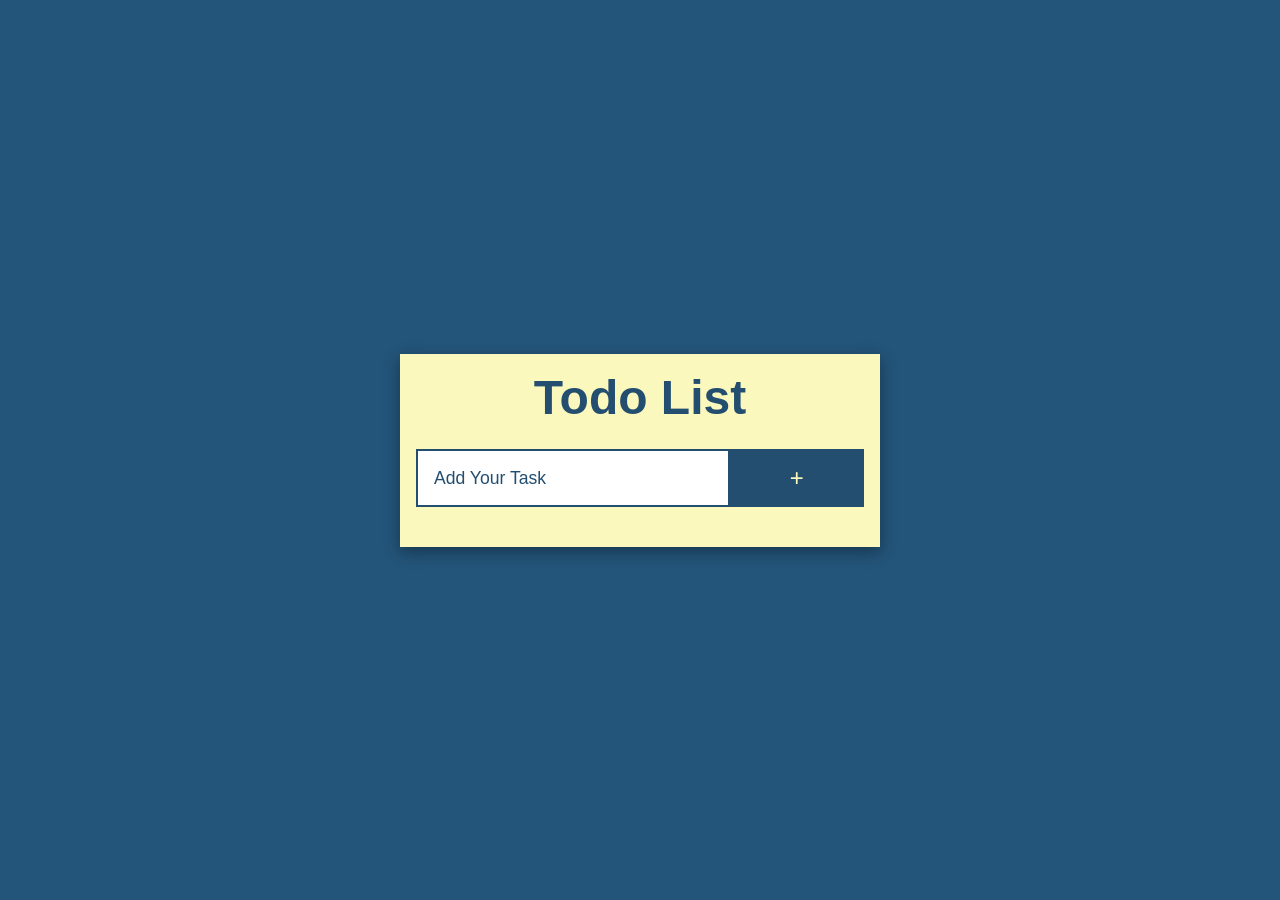
<file: index.html>
<!DOCTYPE html>
<html lang="en">
<head>
      <meta charset="UTF-8">
      <meta http-equiv="X-UA-Compatible" content="IE=edge">
      <meta name="viewport” content="width=device-width, initial-scale="1.0">
      <link rel="stylesheet" href="style.css">
      <script src="one.js"defer></script>
 

      

  <title> Todo-List | HTML | CSS | Javascript</title>
</head>
<body>
      <div class="container">
            <h1>Todo List</h1>
              <div class="todo_input_btn_box">
                  <input type="text" id="todo_input" placeholder="Add Your Task">
                  <button class="todo_add_btn">+</button>
      </div>
      <u1 class="todo_list">

      </u1> 
        
       </div> 
</body>
</html>
</file>
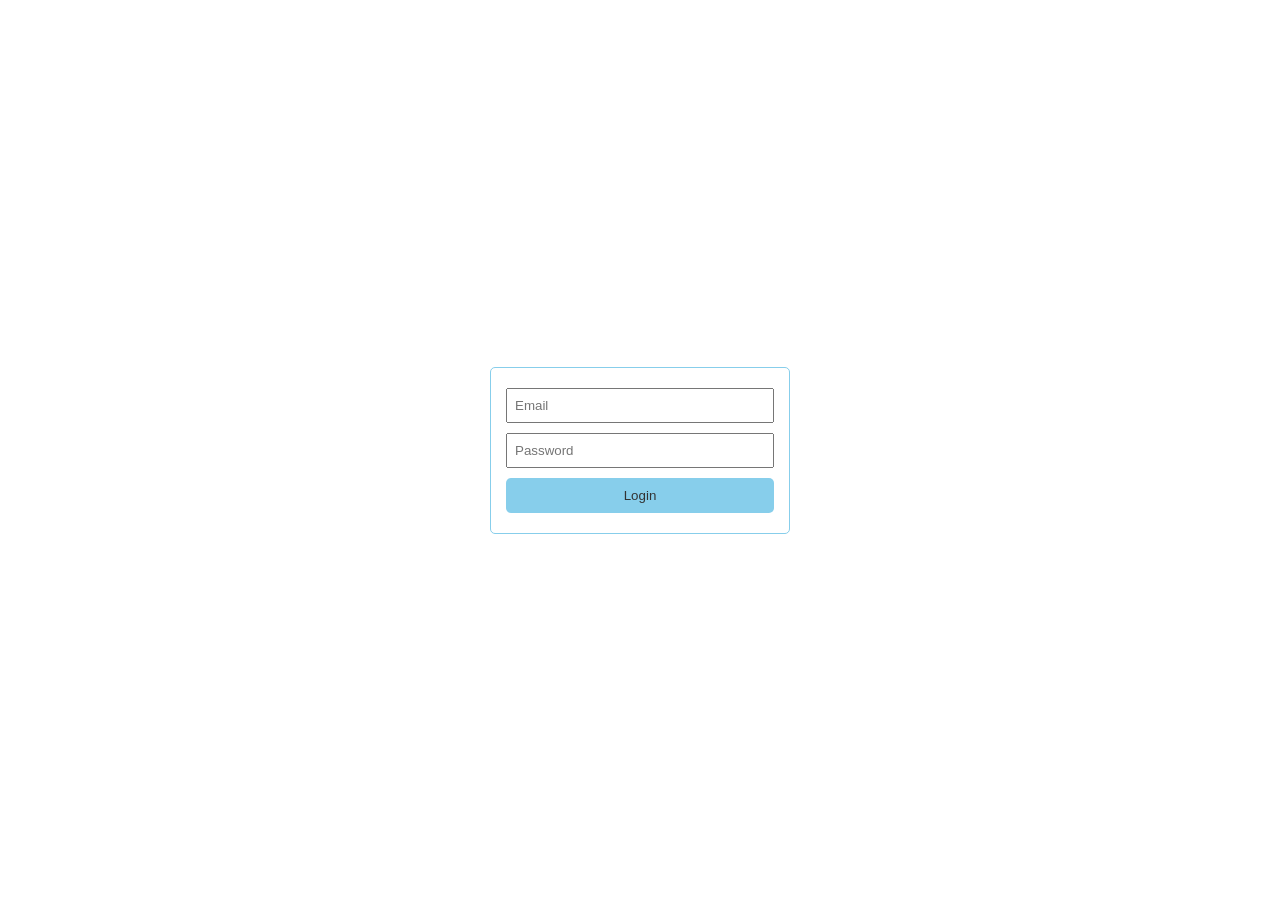
<file: second.html>
<!DOCTYPE html>
<html lang="en">
<head>
    <meta charset="UTF-8">
    <meta name="viewport" content="width=device-width", initial-scale="1.0">
    <link rel="stylesheet" href="second.css">
    


     <script>
    function login() {
      // ✅ Accept any email and password
      localStorage.setItem("loggedIn", "true");
      window.location.href = "index.html"; // Redirect to your todo page
    }
  </script>







    <title>login page</title>
</head>
<body>
    <div class="container">
        <input type="email" id="email" placeholder="Email">
        <input type="password" id="password" placeholder="Password">
        <button onclick="login()">Login</button>
    </div>
</body>
</html>
</file>
<file: style.css>
*{
    margin: 0;
    padding: 0;
    box-sizing: border-box;
    list-style: none
}
button{
     outline: none;
     border: none;
     cursor: pointer;
}
body{
    min-height : 100vh;
    background: #235479;
    padding: 2rem;
    display: flex;
    justify-content: center;
    align-items: center;
    font-family: 'Segoe UI', Tahoma, Geneva, Verdana, sans-serif;
}
.container{
    max-width: 30rem;
    width:  90%;
    background: #FBF8BE;
    padding: 1rem;
    box-shadow: rgba(0,0,0,0.35) 0px 5px 15px;
 }
 h1{
    text-align: center;
    font-size: 3rem;
    font-weight: 900;
    color: #234E70;
    margin-bottom: 1.5rem;
}
.todo_input_btn_box{
    display:  flex;
    margin-bottom: 1.5rem;
   
}
#todo_input::placeholder{
    font-size: 1.1rem;
    color: #234E70;
}
#todo_input{
    width: 70%;
    padding: 1rem;
    outline: none;
    border: 2px solid #234E70;
    font-size: 1.2rem;
    color: #234E70;
}
.todo_add_btn{
    width: 30%;
    background: #234E70;
    color: #FBF8BE;
    font-size: 1.5rem;
}
.todo_list_lis{
    background: #234E70;
    color: #FBF8BE;
    display: flex;
    justify-content: space-between;
    align-items: center;
    padding: 1rem;
    font-size: 1.2rem;
    box-shadow: rgba(60,64,67,0.3)0px 1px 2px 0px,rgba(60,64,67,0.15)0px 2px 6px 2px;
    margin-bottom: 0.5rem;
}
li div:last-child{
    display: flex;
    gap: 1rem;
}
.done, .remove{
    background: transparent ;
    color: #FBF8BE;
    font-size: 1rem;
    border: 2px solid #FBF8BE;
    padding: 0.2rem 0.4rem;
}
.done:hover, .remove:hover {
    background: #FBF8BE;
    color: #234E70;

}
</file>
<file: second.css>
*{   
    margin: 0;
    padding: 0;
    box-sizing: border-box;
}
body{
     height: 100vh;
     display: flex;
     align-items: center;
     justify-content:center;
}
.container{
     display: flex;
     flex-direction: column;
     width: 300px;
     padding: 15px;
     border: 1px solid skyblue;
     border-radius: 5px;
}
input{
     margin: 5px 0px;
     height: 35px;
     padding: 7px;
}
button{
      height: 35px;
      margin: 5px 0px;
      background-color:skyblue;
      border: none;
      border-radius: 5px ;
      color: #333;
}
button:hover{
       background-color:#333;
       color: skyblue;
       
}
</file>
